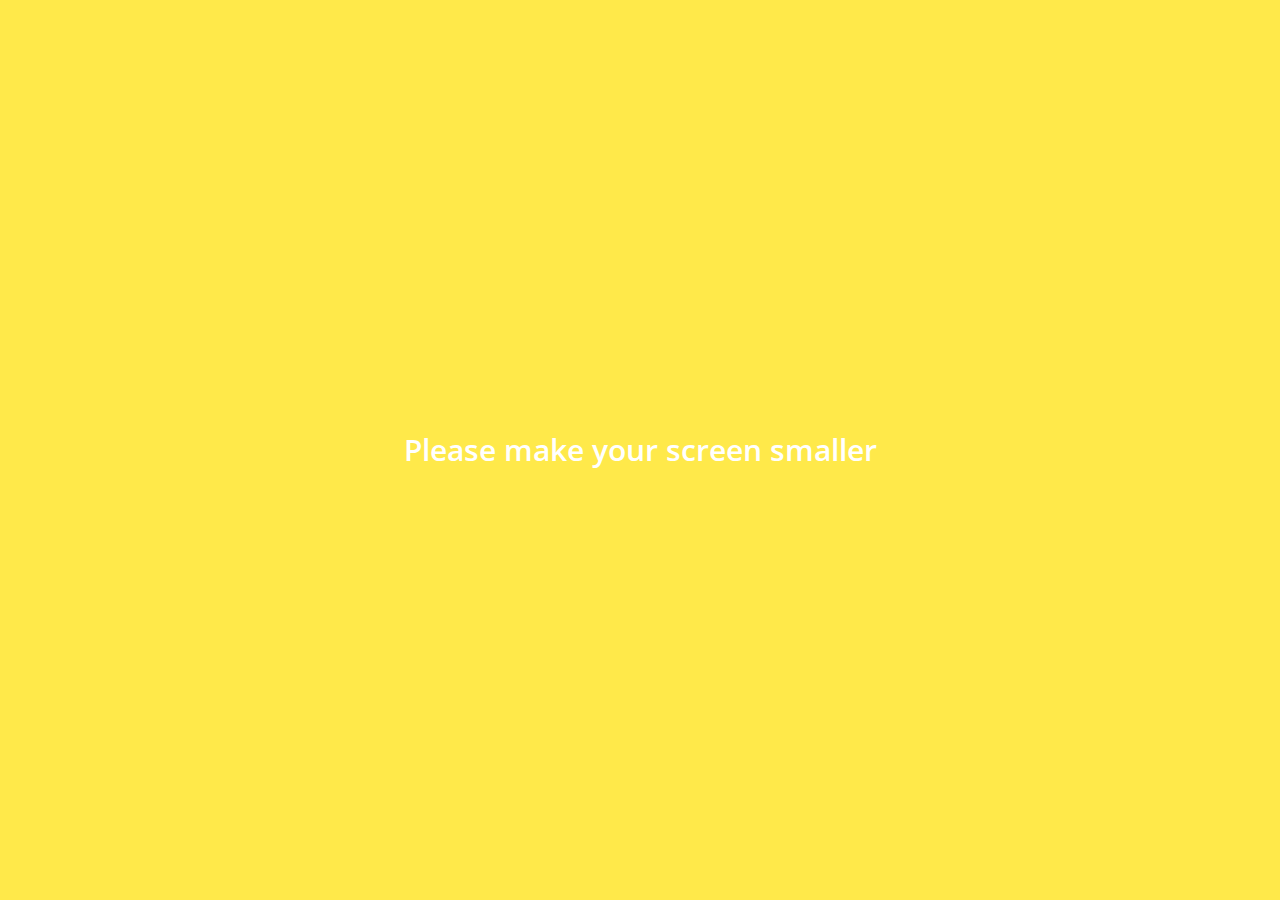
<file: index.html>
<!DOCTYPE html>
<html lang="en">
  <head>
    <meta charset="UTF-8" />
    <meta name="viewport" content="width=device-width, initial-scale=1.0" />
    <meta http-equiv="X-UA-Compatible" content="ie=edge" />
    <link
      rel="stylesheet"
      href="https://stackpath.bootstrapcdn.com/font-awesome/4.7.0/css/font-awesome.min.css"
    />
    <title>Friends</title>
    <link rel="stylesheet" href="css/style.css" />
  </head>

  <body>
    <header class="top-header">
      <div class="header_top">
        <div class="header_column">
          <i class="fa fa-plane"></i> <i class="fa fa-wifi"></i>
        </div>
        <div class="header_column"><span class="header_time">18:38</span></div>
        <div class="header_column">
          <i class="fa fa-moon-o"></i> <i class="fa fa-bluetooth-b"></i>
          <span class="header_battery"
            >66%<i class="fa fa-battery-half"></i
          ></span>
        </div>
      </div>
      <div class="header_bottom">
        <div class="header_column"><span class="header_text">Manage</span></div>
        <div class="header_column">
          <span class="header_text"
            >Friends <span class="header_number">1</span></span
          >
        </div>
        <div class="header_column"><i class="fa fa-cog"></i></div>
      </div>
    </header>
    <main class="friends">
      <div class="search-bar">
        <i class="fa fa-search"></i>
        <input type="text" placeholder="Find friends, chats, Plus Friends" />
      </div>
      <section class="friends_section">
        <header class="friends_section-header">
          <h6 class="frineds_section-title">My profile</h6>
        </header>
        <div class="friends_section-rows">
          <div class="friends_section-row">
            <img src="images/avatar.jpg" alt="" />
            <a href="profile.html">
              <span class="friends_section-name">LSM</span>
            </a>
          </div>
          <div class="friends_section-row">
            <img src="images/avatar.jpg" alt="" />
            <span class="friends_section-name">Friends' Names Display</span>
          </div>
        </div>
      </section>
      <section class="friends_section">
        <header class="friends_section-header">
          <h6 class="friends_section-title">Friends</h6>
        </header>
        <div class="friends_section-rows">
          <div class="friends_section-row with-tagline">
            <div class="friends_section-column">
              <img src="images/avatar.jpg" alt="" />
              <span class="friends_section-name">LSM</span>
            </div>
            <span class="friends_section-tagline">
              Life is short. So live your life.
            </span>
          </div>
        </div>
      </section>
    </main>
    <nav class="tab-bar">
      <a href="index.html" class="tab-bar_tab tab-bar_tab--selected">
        <i class="fa fa-user"></i><span class="tab-bar_title">Friends</span>
      </a>
      <a href="chats.html" class="tab-bar_tab">
        <i class="fa fa-comment"></i><span class="tab-bar_title">Chats</span>
      </a>
      <a href="find.html" class="tab-bar_tab">
        <i class="fa fa-search"></i><span class="tab-bar_title">Find</span>
      </a>
      <a href="more.html" class="tab-bar_tab">
        <i class="fa fa-ellipsis-h"></i><span class="tab-bar_title">More</span>
      </a>
    </nav>
    <div class="bigScreenText">
      <span> Please make your screen smaller</span>
    </div>
  </body>
</html>
</file>
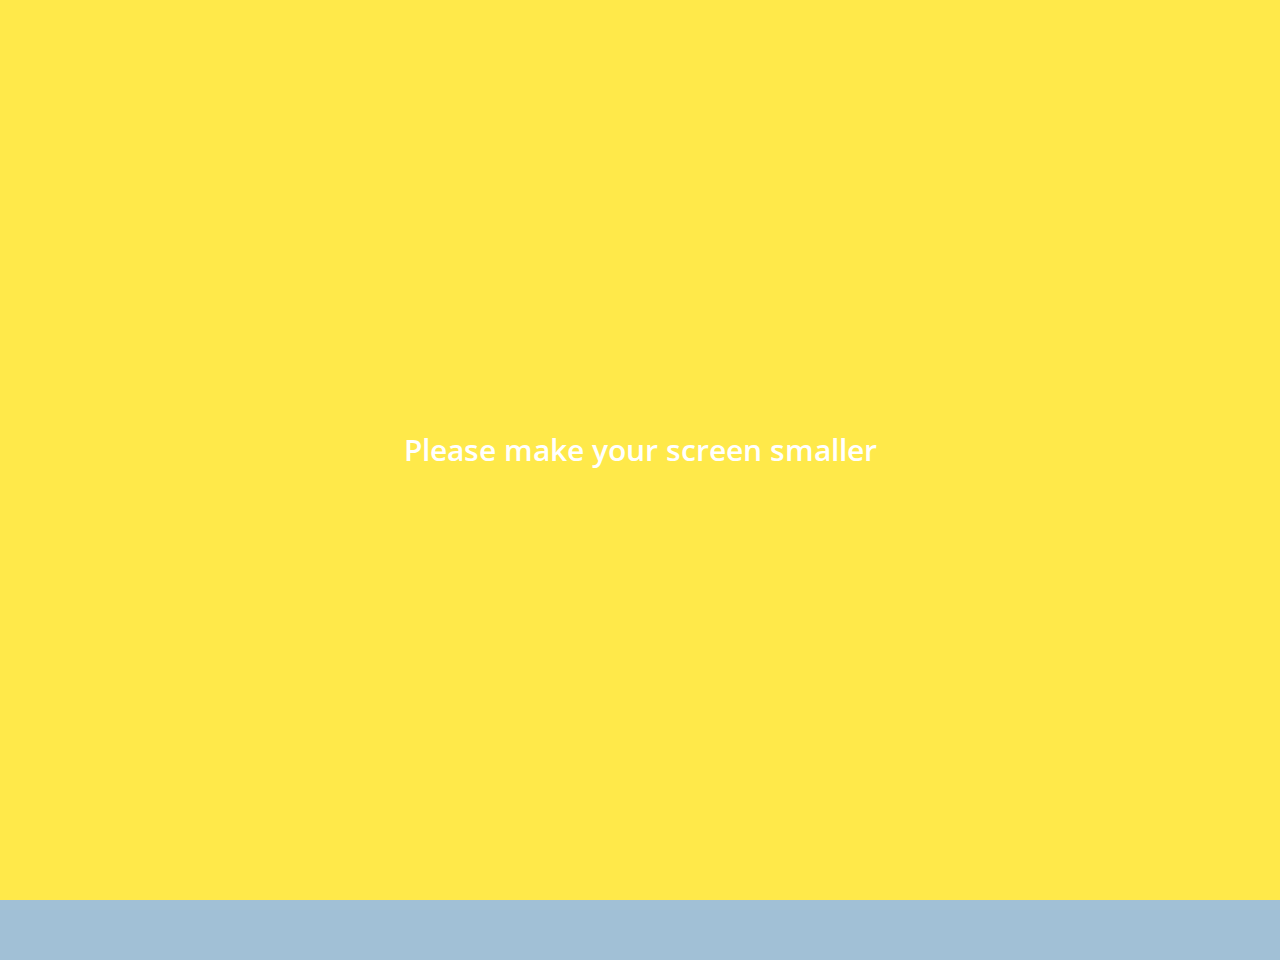
<file: chat.html>
<!DOCTYPE html>
<html lang="en">
  <head>
    <meta charset="UTF-8" />
    <meta name="viewport" content="width=device-width, initial-scale=1.0" />
    <meta http-equiv="X-UA-Compatible" content="ie=edge" />
    <link
      rel="stylesheet"
      href="https://stackpath.bootstrapcdn.com/font-awesome/4.7.0/css/font-awesome.min.css"
    />
    <title>Chat</title>
    <link rel="stylesheet" href="css/style.css" />
  </head>

  <body class="body-chat">
    <header class="top-header chat-header">
      <div class="header_top">
        <div class="header_column">
          <i class="fa fa-plane"></i> <i class="fa fa-wifi"></i>
        </div>
        <div class="header_column"><span class="header_time">18:38</span></div>
        <div class="header_column">
          <i class="fa fa-moon-o"></i> <i class="fa fa-bluetooth-b"></i>
          <span class="header_battery"
            >66%<i class="fa fa-battery-half"></i
          ></span>
        </div>
      </div>
      <div class="header_bottom">
        <div class="header_column">
          <a href="chats.html"> <i class="fa fa-caret-left fa-lg"></i> </a>
        </div>
        <div class="header_column">
          LSM <span class="header_number">1</span>
        </div>
        <div class="header_column">
          <i class="fa fa-search"></i> <i class="fa fa-bars"></i>
        </div>
      </div>
    </header>
    <main class="chat">
      <div class="date-divider">
        <span class="date-divider_text">Wednesday, August</span>
      </div>
      <div class="chat_message chat_message-from-me">
        <span class="chat_message-time">17:55</span>
        <span class="chat_message-body"> Hello! This is a test message </span>
      </div>
      <div class="chat_message chat_message-to-me">
        <img src="images/avatar.jpg" alt="" class="chat_message-avatar" />
        <div class="chat_message-center">
          <h3 class="chat_message-username">Lynn</h3>
          <span class="chat_message-body"> And this is an answer </span>
        </div>
        <span class="chat_message-time">19:55</span>
      </div>
    </main>
    <div class="type-message">
      <i class="fa fa-plus fa-lg"></i>
      <div class="type-message_input">
        <input type="text" /> <i class="fa fa-smile-o fa-lg"></i>
        <span class="record-message">
          <i class="fa fa-microphone fa-lg"></i>
        </span>
      </div>
    </div>
    <div class="bigScreenText">
      <span> Please make your screen smaller</span>
    </div>
  </body>
</html>
</file>
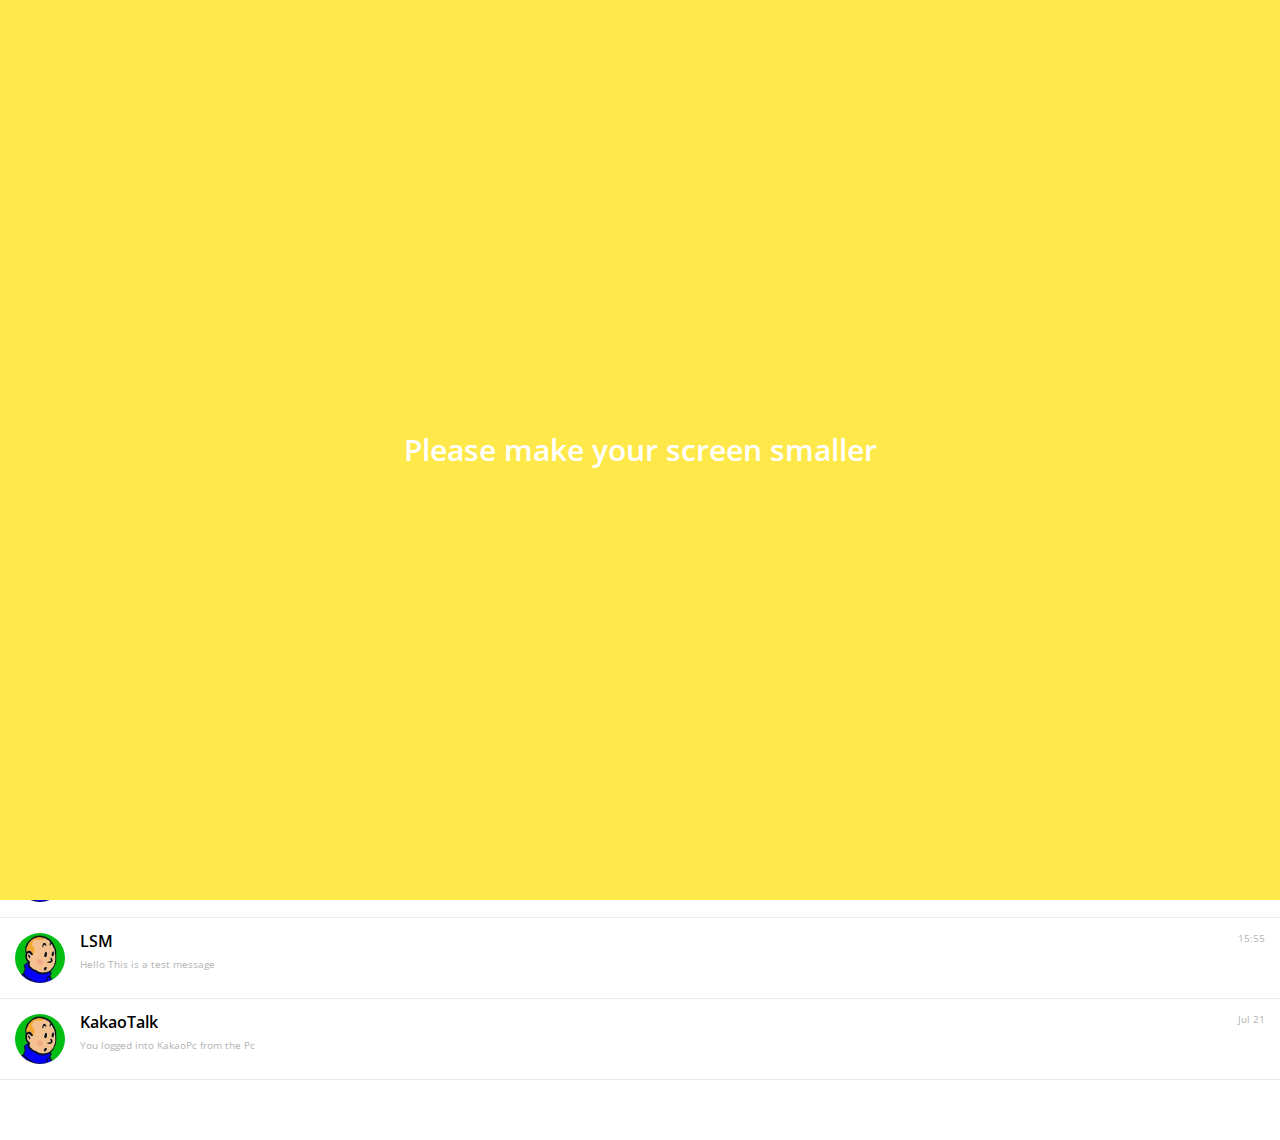
<file: chats.html>
<!DOCTYPE html>
<html lang="en">
  <head>
    <meta charset="UTF-8" />
    <meta name="viewport" content="width=device-width, initial-scale=1.0" />
    <meta http-equiv="X-UA-Compatible" content="ie=edge" />
    <link
      rel="stylesheet"
      href="https://stackpath.bootstrapcdn.com/font-awesome/4.7.0/css/font-awesome.min.css"
    />
    <title>Chats</title>
    <link rel="stylesheet" href="css/style.css" />
  </head>

  <body>
    <header class="top-header">
      <div class="header_top">
        <div class="header_column">
          <i class="fa fa-plane"></i> <i class="fa fa-wifi"></i>
        </div>
        <div class="header_column"><span class="header_time">18:38</span></div>
        <div class="header_column">
          <i class="fa fa-moon-o"></i> <i class="fa fa-bluetooth-b"></i>
          <span class="header_battery"
            >66%<i class="fa fa-battery-half"></i
          ></span>
        </div>
      </div>
      <div class="header_bottom">
        <div class="header_column"><span class="header_text">Edit</span></div>
        <div class="header_column">
          <span class="header_text"
            >Chats<i class="fa fa-caret-down"></i
            ><span class="header_number">1</span></span
          >
        </div>
        <div class="header_column"><i class="fa fa-cog"></i></div>
      </div>
    </header>
    <main class="chats">
      <div class="search-bar">
        <i class="fa fa-search"></i>
        <input type="text" placeholder="Find friends, chats, Plus Friends" />
      </div>
      <ul class="chats_list">
        <li class="chats_chat">
          <a href="chat.html">
            <div class="chat_content">
              <img src="images/avatar.jpg" />
              <div class="chat_preview">
                <h3 class="chat_user">LSM</h3>
                <span class="chat_last-message"
                  >Hello This is a test message</span
                >
              </div>
            </div>
            <span class="chat_date-time"> 15:55 </span>
          </a>
        </li>
        <li class="chats_chat">
          <a href="chat.html">
            <div class="chat_content">
              <img src="images/avatar.jpg" />
              <div class="chat_preview">
                <h3 class="chat_user">LSM</h3>
                <span class="chat_last-message"
                  >Hello This is a test message</span
                >
              </div>
            </div>
            <span class="chat_date-time"> 15:55 </span>
          </a>
        </li>
        <li class="chats_chat">
          <a href="chat.html">
            <div class="chat_content">
              <img src="images/avatar.jpg" />
              <div class="chat_preview">
                <h3 class="chat_user">LSM</h3>
                <span class="chat_last-message"
                  >Hello This is a test message</span
                >
              </div>
            </div>
            <span class="chat_date-time"> 15:55 </span>
          </a>
        </li>
        <li class="chats_chat">
          <a href="chat.html">
            <div class="chat_content">
              <img src="images/avatar.jpg" />
              <div class="chat_preview">
                <h3 class="chat_user">LSM</h3>
                <span class="chat_last-message"
                  >Hello This is a test message</span
                >
              </div>
            </div>
            <span class="chat_date-time"> 15:55 </span>
          </a>
        </li>
        <li class="chats_chat">
          <a href="chat.html">
            <div class="chat_content">
              <img src="images/avatar.jpg" />
              <div class="chat_preview">
                <h3 class="chat_user">LSM</h3>
                <span class="chat_last-message"
                  >Hello This is a test message</span
                >
              </div>
            </div>
            <span class="chat_date-time"> 15:55 </span>
          </a>
        </li>
        <li class="chats_chat">
          <a href="chat.html">
            <div class="chat_content">
              <img src="images/avatar.jpg" />
              <div class="chat_preview">
                <h3 class="chat_user">LSM</h3>
                <span class="chat_last-message"
                  >Hello This is a test message</span
                >
              </div>
            </div>
            <span class="chat_date-time"> 15:55 </span>
          </a>
        </li>
        <li class="chats_chat">
          <a href="chat.html">
            <div class="chat_content">
              <img src="images/avatar.jpg" />
              <div class="chat_preview">
                <h3 class="chat_user">LSM</h3>
                <span class="chat_last-message"
                  >Hello This is a test message</span
                >
              </div>
            </div>
            <span class="chat_date-time"> 15:55 </span>
          </a>
        </li>
        <li class="chats_chat">
          <a href="chat.html">
            <div class="chat_content">
              <img src="images/avatar.jpg" />
              <div class="chat_preview">
                <h3 class="chat_user">LSM</h3>
                <span class="chat_last-message"
                  >Hello This is a test message</span
                >
              </div>
            </div>
            <span class="chat_date-time"> 15:55 </span>
          </a>
        </li>
        <li class="chats_chat">
          <a href="chat.html">
            <div class="chat_content">
              <img src="images/avatar.jpg" />
              <div class="chat_preview">
                <h3 class="chat_user">LSM</h3>
                <span class="chat_last-message"
                  >Hello This is a test message</span
                >
              </div>
            </div>
            <span class="chat_date-time"> 15:55 </span>
          </a>
        </li>
        <li class="chats_chat">
          <a href="chat.html">
            <div class="chat_content">
              <img src="images/avatar.jpg" />
              <div class="chat_preview">
                <h3 class="chat_user">LSM</h3>
                <span class="chat_last-message"
                  >Hello This is a test message</span
                >
              </div>
            </div>
            <span class="chat_date-time"> 15:55 </span>
          </a>
        </li>
        <li class="chats_chat">
          <a href="chat.html">
            <div class="chat_content">
              <img src="images/avatar.jpg" />
              <div class="chat_preview">
                <h3 class="chat_user">LSM</h3>
                <span class="chat_last-message"
                  >Hello This is a test message</span
                >
              </div>
            </div>
            <span class="chat_date-time"> 15:55 </span>
          </a>
        </li>
        <li class="chats_chat">
          <a href="chat.html">
            <div class="chat_content">
              <img src="images/avatar.jpg" />
              <div class="chat_preview">
                <h3 class="chat_user">KakaoTalk</h3>
                <span class="chat_last-message"
                  >You logged into KakaoPc from the Pc</span
                >
              </div>
            </div>
            <span class="chat_date-time"> Jul 21 </span>
          </a>
        </li>
      </ul>
      <div class="chat-btn"><i class="fa fa-comment">+</i></div>
    </main>
    <nav class="tab-bar">
      <a href="index.html" class="tab-bar_tab">
        <i class="fa fa-user"></i> <span class="tab-bar_title">Friends</span>
      </a>
      <a href="chats.html" class="tab-bar_tab tab-bar_tab--selected">
        <i class="fa fa-comment"></i> <span class="tab-bar_title">Chats</span>
      </a>
      <a href="find.html" class="tab-bar_tab">
        <i class="fa fa-search"></i> <span class="tab-bar_title">Find</span>
      </a>
      <a href="more.html" class="tab-bar_tab">
        <i class="fa fa-ellipsis-h"></i> <span class="tab-bar_title">More</span>
      </a>
    </nav>
    <div class="bigScreenText">
      <span> Please make your screen smaller</span>
    </div>
  </body>
</html>
</file>
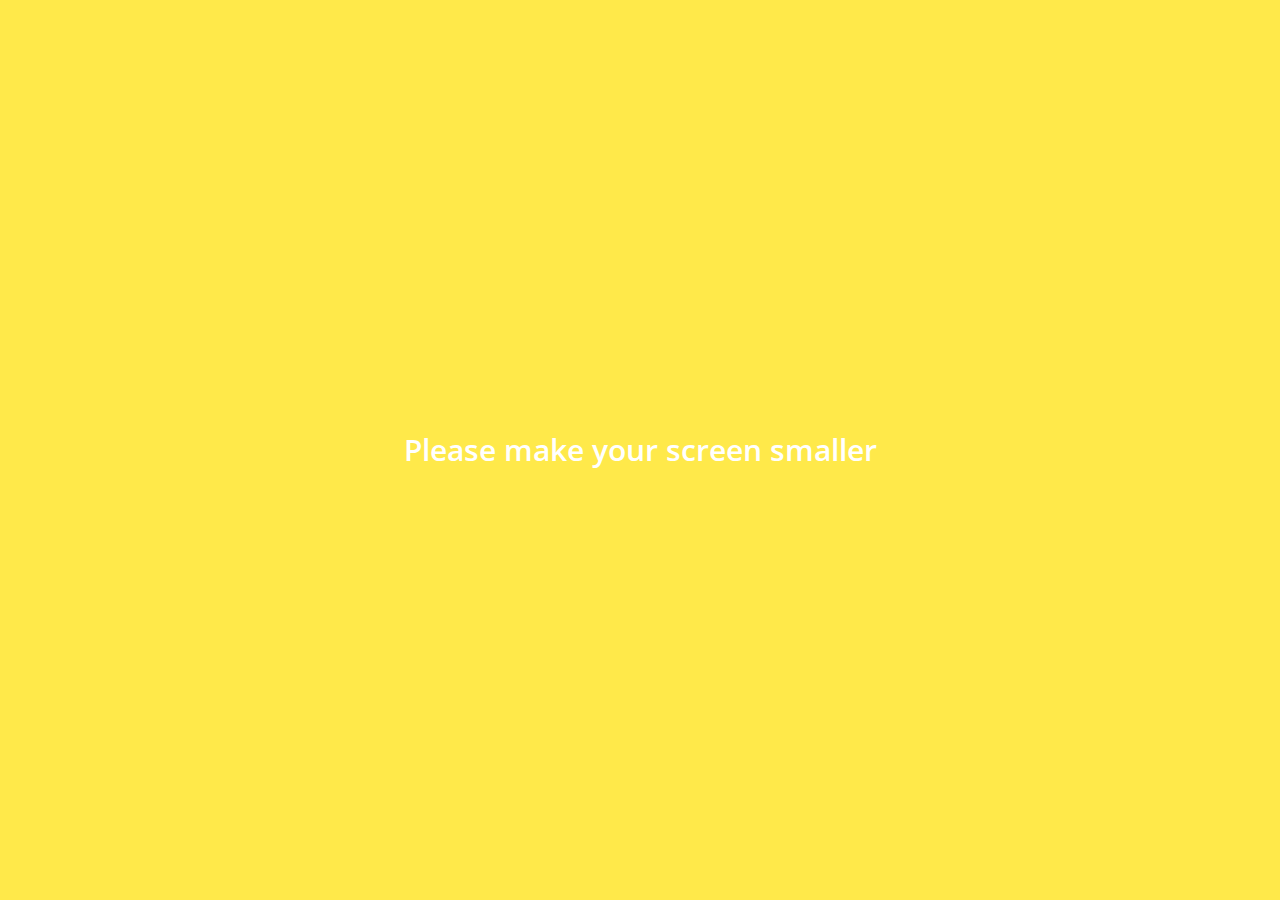
<file: find.html>
<!DOCTYPE html>
<html lang="en">
  <head>
    <meta charset="UTF-8" />
    <meta name="viewport" content="width=device-width, initial-scale=1.0" />
    <meta http-equiv="X-UA-Compatible" content="ie=edge" />
    <link
      rel="stylesheet"
      href="https://stackpath.bootstrapcdn.com/font-awesome/4.7.0/css/font-awesome.min.css"
    />
    <title>Find</title>
    <link rel="stylesheet" href="css/style.css" />
  </head>

  <body>
    <header class="top-header">
      <div class="header_top">
        <div class="header_column">
          <i class="fa fa-plane"></i> <i class="fa fa-wifi"></i>
        </div>
        <div class="header_column"><span class="header_time">18:38</span></div>
        <div class="header_column">
          <i class="fa fa-moon-o"></i> <i class="fa fa-bluetooth-b"></i>
          <span class="header_battery"
            >66%<i class="fa fa-battery-half"></i
          ></span>
        </div>
      </div>
      <div class="header_bottom">
        <div class="header_column"><span class="header_text">Edit</span></div>
        <div class="header_column">
          <span class="header_text"
            >Chats<i class="fa fa-caret-down"></i
            ><span class="header_number">1</span></span
          >
        </div>
        <div class="header_column"></div>
      </div>
    </header>
    <main class="find">
      <section class="find_options">
        <div class="find_option">
          <i class="fa fa-address-book-o fa-lg"></i>
          <span class="find_option-title">Find</span>
        </div>
        <div class="find_option">
          <i class="fa fa-qrcode fa-lg"></i>
          <span class="find_option-title">QR code</span>
        </div>
        <div class="find_option">
          <i class="fa fa-mobile fa-2x"></i>
          <span class="find_option-title">shake</span>
        </div>
        <div class="find_option">
          <i class="fa fa-envelope-o fa-lg"></i>
          <span class="find_option-title">invite via SnS</span>
        </div>
      </section>
      <section class="find_recommended">
        <header><h6 class="recommended_title">Recommended Friends</h6></header>
        <div class="recommended_none">
          <span class="recommended_text">You have no recommended none</span>
        </div>
      </section>
    </main>
    <nav class="tab-bar">
      <a href="index.html" class="tab-bar_tab">
        <i class="fa fa-user"></i><span class="tab-bar_title">Friends</span>
      </a>
      <a href="chats.html" class="tab-bar_tab">
        <i class="fa fa-comment"></i><span class="tab-bar_title">Chats</span>
      </a>
      <a href="find.html" class="tab-bar_tab tab-bar_tab--selected">
        <i class="fa fa-search"></i><span class="tab-bar_title">Find</span>
      </a>
      <a href="more.html" class="tab-bar_tab">
        <i class="fa fa-ellipsis-h"></i><span class="tab-bar_title">More</span>
      </a>
    </nav>
    <div class="bigScreenText">
      <span> Please make your screen smaller</span>
    </div>
  </body>
</html>
</file>
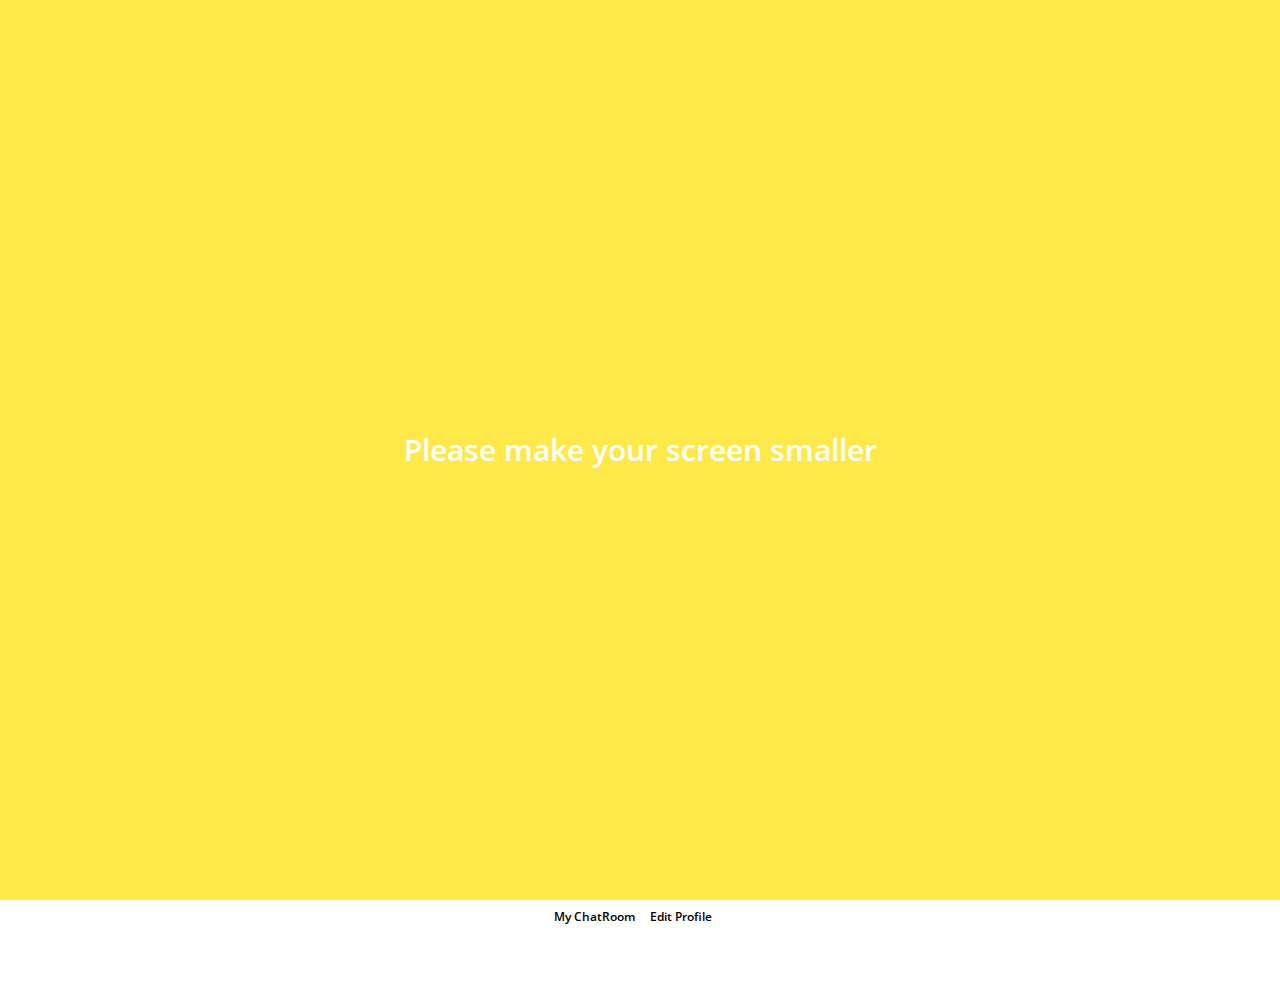
<file: profile.html>
<!DOCTYPE html>
<html lang="en">
  <head>
    <meta charset="UTF-8" />
    <meta name="viewport" content="width=device-width, initial-scale=1.0" />
    <meta http-equiv="X-UA-Compatible" content="ie=edge" />
    <link
      rel="stylesheet"
      href="https://stackpath.bootstrapcdn.com/font-awesome/4.7.0/css/font-awesome.min.css"
    />
    <title>Profile</title>
    <link rel="stylesheet" href="css/style.css" />
  </head>

  <body>
    <header class="top-header top-header-transparent">
      <div class="header_top">
        <div class="header_column">
          <i class="fa fa-plane"></i> <i class="fa fa-wifi"></i>
        </div>
        <div class="header_column"><span class="header_time">18:38</span></div>
        <div class="header_column">
          <i class="fa fa-moon-o"></i> <i class="fa fa-bluetooth-b"></i>
          <span class="header_battery"
            >66%<i class="fa fa-battery-half"></i
          ></span>
        </div>
      </div>
      <div class="header_bottom">
        <div class="header_column">
          <a href="index.html"> <i class="fa fa-times fa-lg"></i> </a>
        </div>
        <div class="header_column"></div>
        <div class="header_column"><i class="fa fa-user"></i></div>
      </div>
    </header>
    <main class="profile">
      <header class="profile_header">
        <div class="profile_header-container">
          <img src="images/avatar.jpg" alt="" />
          <h3 class="profile_header-title">LSM</h3>
        </div>
      </header>
      <div class="profile_container">
        <input type="text" placeholder="sd50712321@naver.com" />
        <div class="profile_actions">
          <div class="profile_action">
            <span class="profile_action-circle">
              <i class="fa fa-comment fa-lg"></i>
            </span>
            <span class="profile_action-title">My ChatRoom</span>
          </div>
          <div class="profile_action">
            <span class="profile_action-circle">
              <i class="fa fa-pencil fa-lg"></i>
            </span>
            <span class="profile_action-title">Edit Profile</span>
          </div>
        </div>
      </div>
    </main>
    <div class="bigScreenText">
      <span> Please make your screen smaller</span>
    </div>
  </body>
</html>
</file>
<file: css/style.css>
@import url('https://fonts.googleapis.com/css?family=Open+Sans:400,600"rel="stylesheet');
@import "reset.css";
@import "global.css";
@import "header.css";
@import "navigation.css";
@import "search-bar.css";
@import "friends.css";
@import "chats.css";
@import "find.css";
@import "more.css";
@import "chat.css";
@import "profile.css";
@import "bigScreen.css";
@import "moblie.css";
</file>
